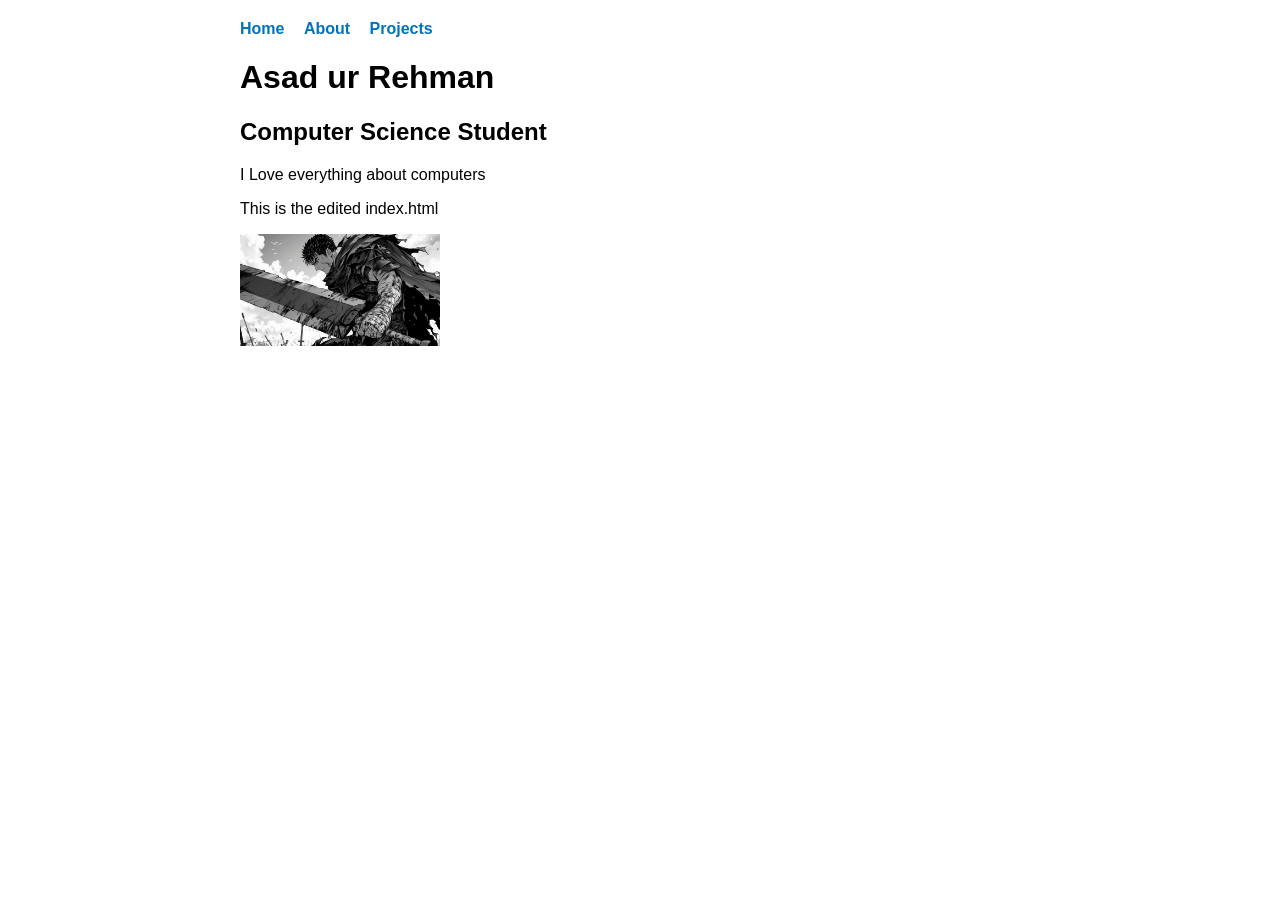
<file: index.html>
<!DOCTYPE html>
<html lang="en">
<head>
  <meta charset="UTF-8">
  <title>Home | Asad</title>
  <link rel="stylesheet" href="style.css">
</head>
<body>
  <nav>
    <a href="index.html">Home</a>
    <a href="about.html">About</a>
    <a href="projects.html">Projects</a>
  </nav>
  <h1>Asad ur Rehman</h1>
  <h2>Computer Science Student</h2>
  <p>I Love everything about computers</p>
  <p>This is the edited index.html</p>
  <img src="images/profile.png" alt="Profile photo" width="200">
</body>
</html>
</file>
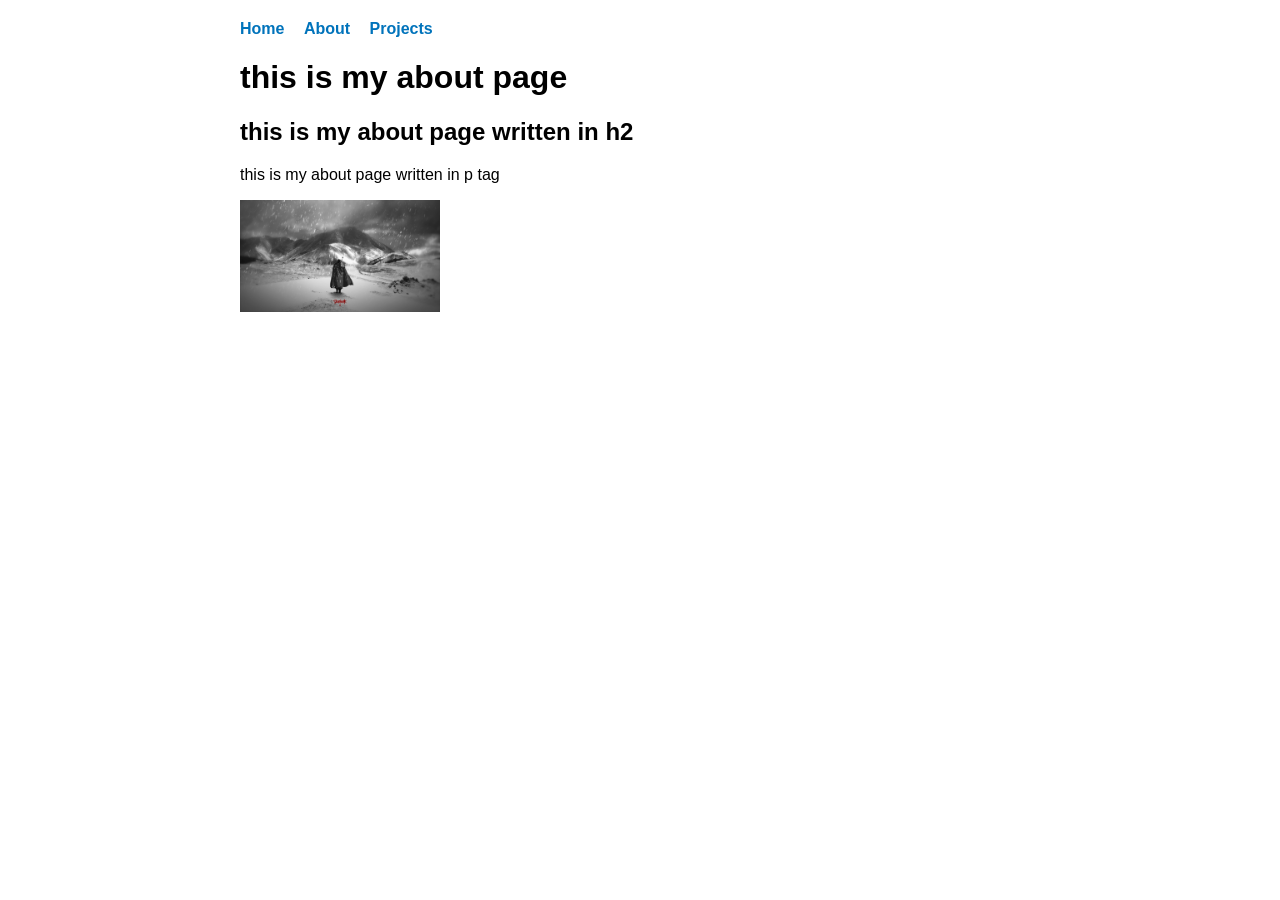
<file: about.html>
<!DOCTYPE html>
<html lang="en">
<head>
  <meta charset="UTF-8">
  <title>Home | Asad</title>
  <link rel="stylesheet" href="style.css">
</head>
<body>
  <nav>
    <a href="index.html">Home</a>
    <a href="about.html">About</a>
    <a href="projects.html">Projects</a>
  </nav>
  <h1>this is my about page</h1>
  <h2>this is my about page written in h2</h2>
  <p>this is my about page written in p tag</p>
  <img src="images/profile2.png" alt="Profile photo" width="200">
</body>
</html>
</file>
<file: style.css>
body { font-family: Arial, sans-serif; max-width: 800px; margin: 0 auto; padding: 20px; }
nav a { margin-right: 15px; text-decoration: none; color: #0073bb; font-weight: bold; }
img { max-width: 100%; }
</file>
